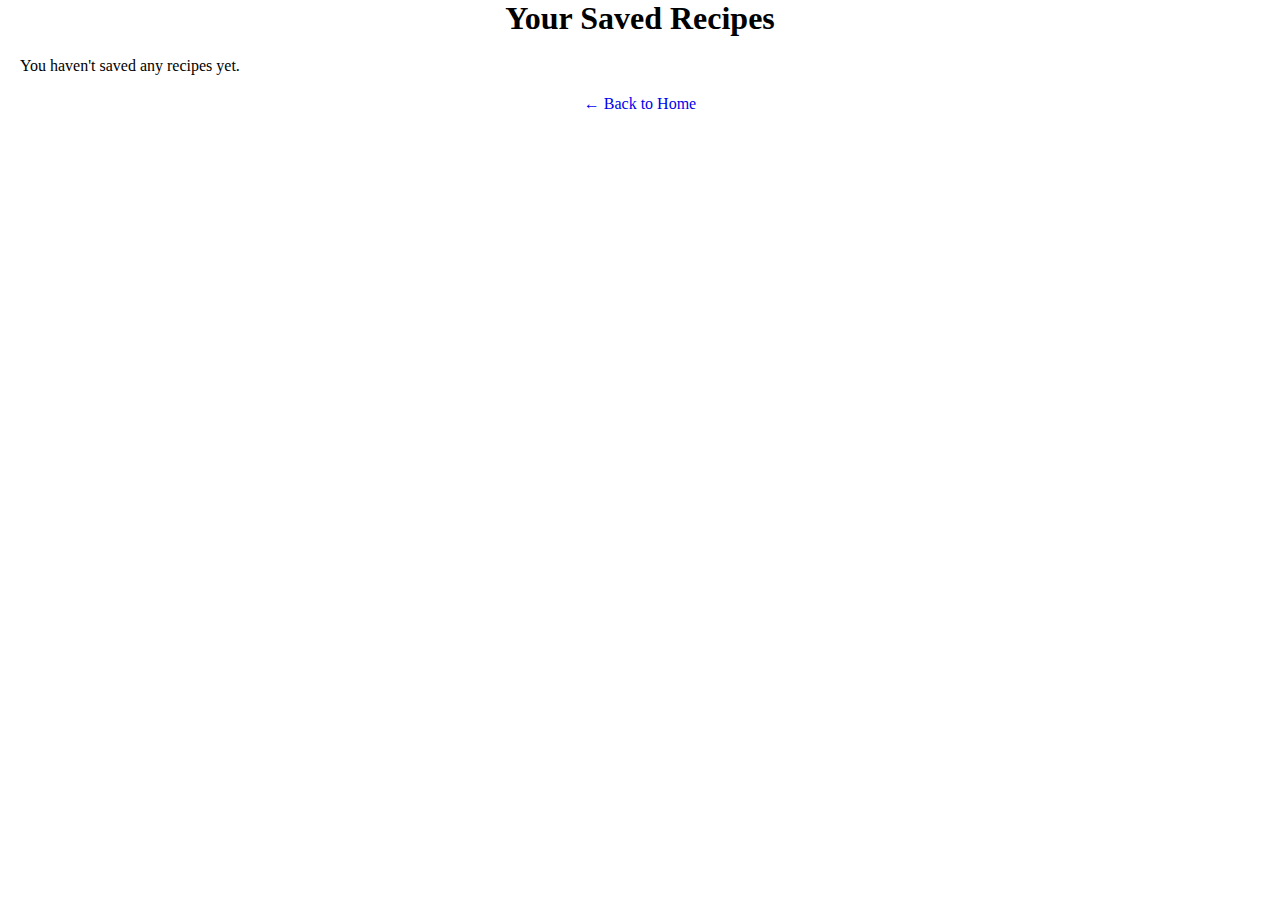
<file: save-for-later.html>
<!DOCTYPE html>
<html lang="en">
  <head>
    <meta charset="UTF-8" />
    <meta name="viewport" content="width=device-width, initial-scale=1.0" />
    <title>Saved Recipes - Granny's Kitchen</title>
    <link rel="stylesheet" href="save-for-later.css" />
    <link
      rel="stylesheet"
      href="https://cdnjs.cloudflare.com/ajax/libs/font-awesome/6.5.0/css/all.min.css"
    />
  </head>
  <body>
    <h1>Your Saved Recipes</h1>
    <div class="saved-container" id="savedContainer"></div>
    <div>
      <a href="index.html">← Back to Home</a>
    </div>

    <!-- jQuery link-->
    <script src="https://cdnjs.cloudflare.com/ajax/libs/jquery/3.7.1/jquery.min.js"></script>

    <!-- Custom JS link-->
    <script src="save-for-later.js"></script>
  </body>
</html>
</file>
<file: save-for-later.css>
* {
  margin: 0;
  padding: 0;
  box-sizing: border-box;
  text-decoration: none;
}

h1,
div {
  text-align: center;
}

.saved-container {
  display: flex;
  flex-wrap: wrap;
  gap: 20px;
  padding: 20px;
}

.box {
  border: 1px solid #ccc;
  padding: 10px;
  width: 250px;
  position: relative;
  border-radius: 10px;
  box-shadow: 2px 2px 10px rgba(0, 0, 0, 0.1);
}

.box img {
  width: 100%;
  border-radius: 8px;
}

.box h3 {
  margin-top: 10px;
}

.remove-btn {
  position: absolute;
  top: 10px;
  right: 10px;
  color: red;
  font-size: 18px;
  cursor: pointer;
}

/* Remove button effect */
.remove-btn:hover {
  transform: scale(1.2);
}
</file>
